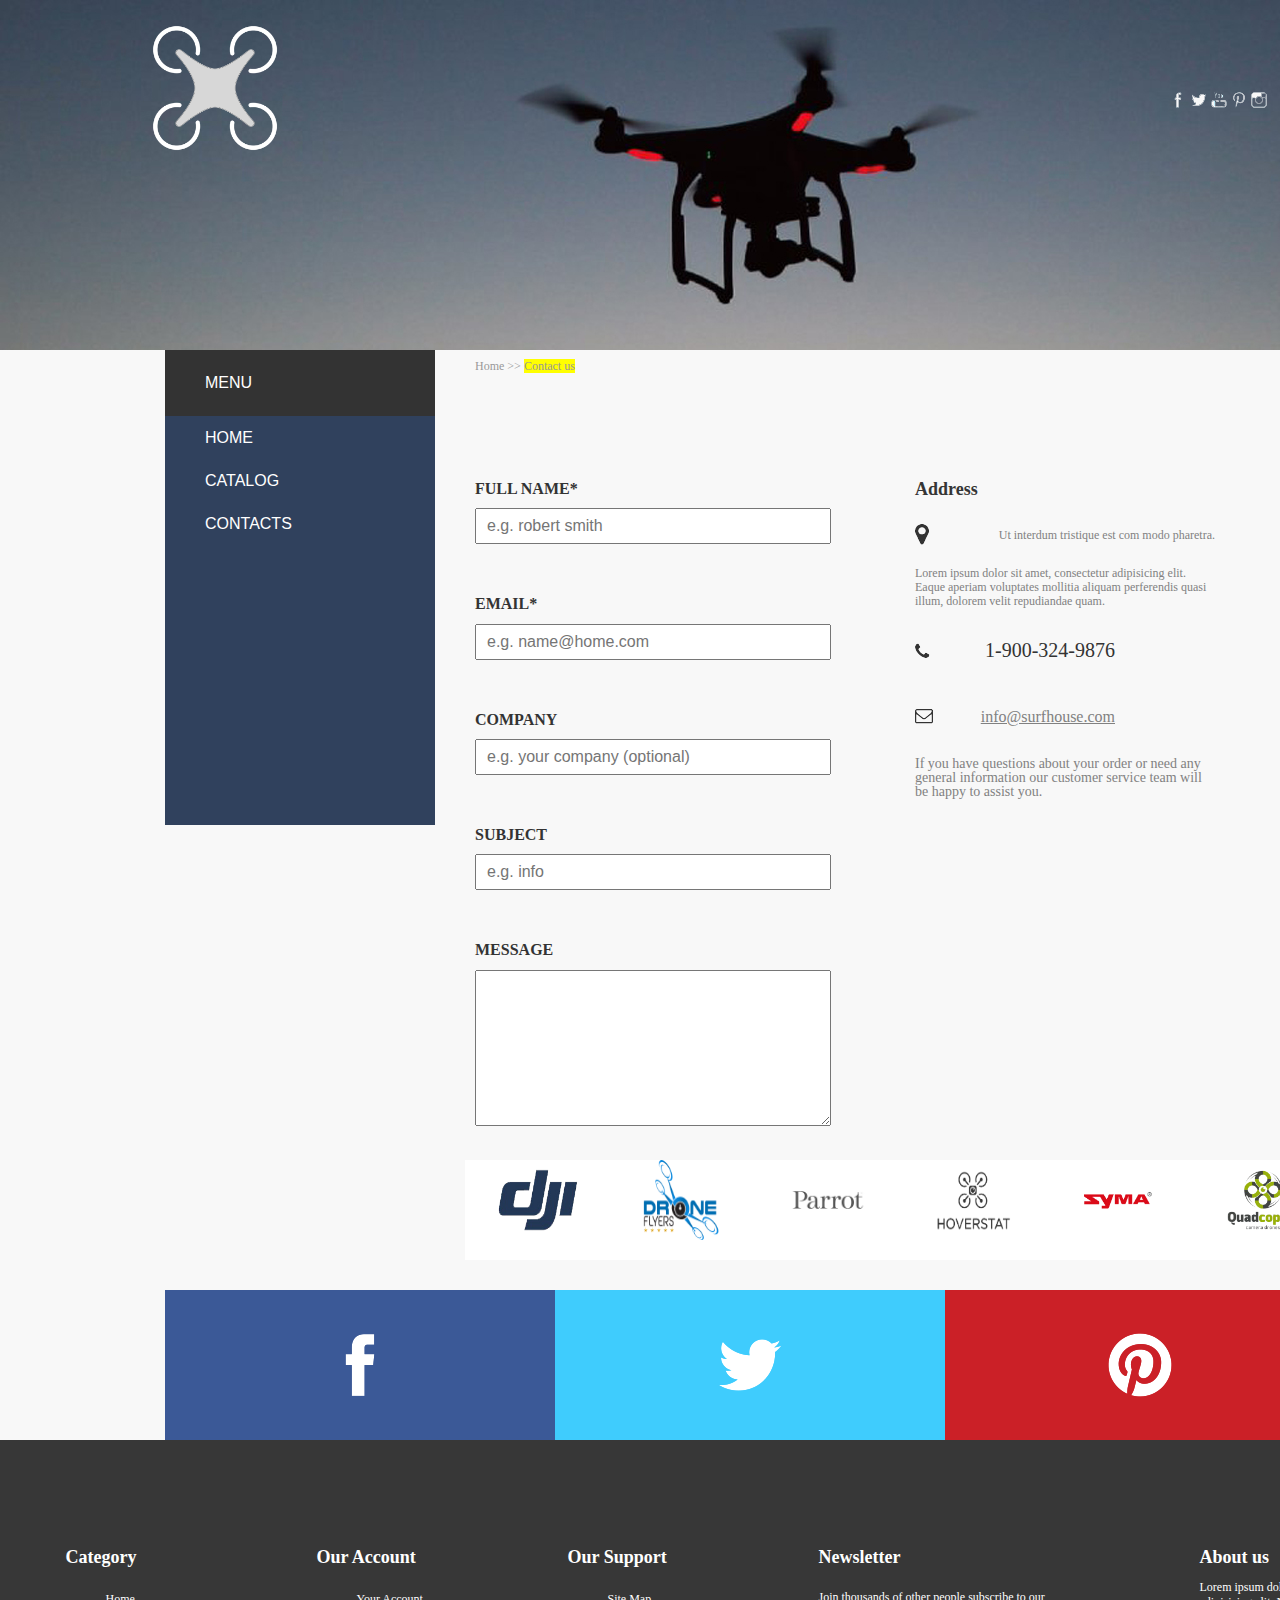
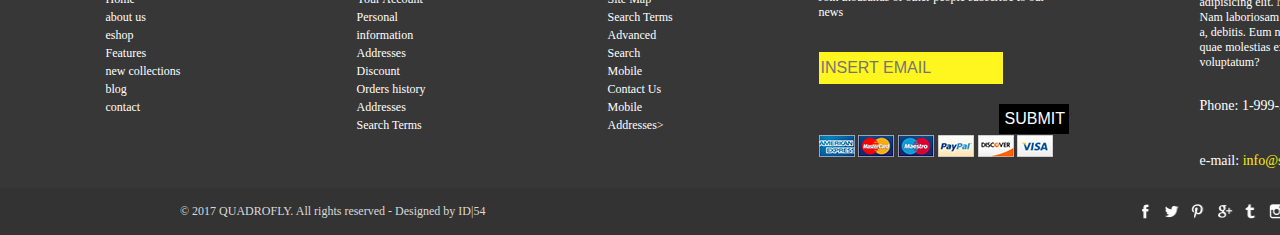
<file: contact.html>
<!DOCTYPE html>
<html lang="ru">
<head>
	<meta charset="UTF-8">
	<title>Contact</title>
	<link rel="stylesheet" href="normalize.css">
	<link rel="stylesheet" href="style.css">
</head>
<body>
	<div class="container">
		<div class="header_contact">
			<div class="logo">
				<img src="img/index/logo.png" alt="Logo" title="logo">
				<div class="header_social">
					<a href=""></a>
					<a href=""></a>
					<a href=""></a>
					<a href=""></a>
					<a href=""></a>
				</div>
			</div>
			<div class="welcome_contact"></div>
		</div>
		<div class="main contact">
			<div class="aside">
				<div class="menu">
					<ul>
						<li>MENU</li>
						<li><a href="index.html">HOME</a></li>
						<li><a href="catalog.html">CATALOG</a></li>
						<li><a href="contact.html">CONTACTS</a></li>
					</ul>
				</div>
			</div>
			<div class="content">
				<h4>Home >> <span>Contact us</span></h4>
				<div class="contact_form">
					<form action="">
						<h3>FULL NAME*</h3>
						<input type="text" placeholder="e.g. robert smith">
						<h3>EMAIL*</h3>
						<input type="email" placeholder="e.g. name@home.com">
						<h3>COMPANY</h3>
						<input type="text" placeholder="e.g. your company (optional)">
						<h3>SUBJECT</h3>
						<input type="text" placeholder="e.g. info">
						<h3>MESSAGE</h3>
						<textarea name="" id="" cols="40" rows="10"></textarea>
					</form>
					<div class="address">
						<h3>Address</h3>
						<div class="pict_p">						
							<img src="img/contact/map_icon.png" alt="">
							<p> Ut interdum tristique est com modo pharetra.</p>
						</div>
						<p>Lorem ipsum dolor sit amet, consectetur adipisicing elit. Eaque aperiam voluptates mollitia aliquam perferendis quasi illum, dolorem velit repudiandae quam.</p>
						<div class="pict_p">						
							<img src="img/contact/phone_icon.png" alt="">
							<p>1-900-324-9876</p>
						</div>
						<div class="pict_p">						
							<img src="img/contact/mail_icon.png" alt="">
							<p>info@surfhouse.com</p>
						</div>	
						<p>If you have questions about your order or need any general information our customer service team will be happy to assist you.</p>
					</div>
				</div>
				<div class="brand_contact">
					<img src="img/index/brands/dji.png" alt="">
					<img src="img/index/brands/flyers.png" alt="">
					<img src="img/index/brands/parrot.png" alt="">
					<img src="img/index/brands/hovercast.png" alt="">
					<img src="img/index/brands/syma.png" alt="">
					<img src="img/index/brands/qdcam.png" alt="">
				</div>
			</div>
			<div class="socio">
				<a href="">
					<div class="fb">
						<img src="img/index/socio/fb.png" alt="">
					</div>
				</a>
				<a href="">
					<div class="tw">
						<img src="img/index/socio/tw.png" alt="">
					</div>
				</a>
				<a href="">
					<div class="pin">
						<img src="img/index/socio/pin.png" alt="">
					</div>
				</a>
			</div>
		</div>
		<div class="footer">
				<div class="up_footer">
					<div>
						<h3>Category</h3>
						<ul>
							<li>Home</li>
							<li>about us</li>
							<li>eshop</li>
							<li>Features</li>
							<li>new collections</li>
							<li>blog</li>
							<li>contact</li>
						</ul>
					</div>
					<div>
						<h3>Our Account</h3>
						<ul>
							<li>Your Account</li>
							<li>Personal information</li>
							<li>Addresses</li>
							<li>Discount</li>
							<li>Orders history</li>
							<li>Addresses</li>
							<li>Search Terms</li>
						</ul>
					</div>
					<div>
						<h3>Our Support</h3>
						<ul>
							<li>Site Map</li>
							<li>Search Terms</li>
							<li>Advanced Search</li>
							<li>Mobile</li>
							<li>Contact Us</li>
							<li>Mobile</li>
							<li>Addresses></li>
						</ul>
					</div>
					<div>
						<h3>Newsletter</h3>
						<p>Join thousands of other people subscribe to our news</p>
						<form action="">
							<input type="text" placeholder="INSERT EMAIL">
							<input type="submit" value="SUBMIT">
						</form>
						<div>
							<img src="img/index/footer/aex.png" alt="">
							<img src="img/index/footer/mastercard.png" alt="">
							<img src="img/index/footer/maestro.png" alt="">
							<img src="img/index/footer/paypal.png" alt="">
							<img src="img/index/footer/discover.png" alt="">
							<img src="img/index/footer/visa.png" alt="">
						</div>
					</div>
					<div>
						<h3>About us</h3>
						<p>Lorem ipsum dolor sit amet, consectetur adipisicing elit. Neque nobis quidem, atque. Nam laboriosam labore, corporis necessitatibus a, debitis. Eum nostrum, dignissimos quisquam quae molestias explicabo quia quas sint voluptatum?</p>
						<h4>Phone: <span>1-999-342-9876</span></h4>
						<h4>e-mail: <span>info@surfhouse.com</span></h4>
					</div>
				</div>
				<div class="down_footer">
					<p>&copy; 2017  QUADROFLY. All rights reserved - Designed by ID|54</p>
					<div class="footer_social">
						<a href=""> <!-- <img src="img/index/footer/fb.png" alt=""> --> </a>
						<a href=""> <!-- <img src="img/index/footer/tw.png" alt=""> --> </a>
						<a href=""> <!-- <img src="img/index/footer/pin.png" alt=""> --> </a>
						<a href=""> <!-- <img src="img/index/footer/gplus.png" alt=""> --> </a>
						<a href=""> <!-- <img src="img/index/footer/inst.png" alt=""> --> </a>
						<a href=""> <!-- <img src="img/index/footer/tumblr.png" alt=""> --> </a>
						<a href=""> <!-- <img src="img/index/footer/rss.png" alt=""> --> </a>
					</div>
				</div>
			</div>
	</div>
</body>
</html>
</file>
<file: style.css>
/**{
	margin: 0;
	padding: 0;
}*/
@font-face{
	font-family: 'Raleway', sans-serif;
	src: url(fonts/Raleway/Raleway-regular.ttf);
}
@font-face{
	font-family: 'Roboto', sans-serif;
	src: url(fonts/Roboto/Roboto-regular.ttf);
}
a{
	text-decoration: none;
	color: #333333;
}
.container{
	margin: 0 auto;
	width: 1500px;
	background-color:  #f8f8f8;
}
.header_index{
	background-color:  #30415D;
	/*opacity: 0.9;*/
	width: 1500px;
	/*height: 700px;*/
}
.header_contact{
	width: 100%;
	height: 350px;
	background-image: url(img/contact/bg.jpg);
}
.logo{
	height: 150px;
	width: 1500px;
	display: flex;
	justify-content: space-between;
	align-items: center;
}
.logo img{
	margin-left: 150px;
	margin-top: 25px;
	height: 130px;
	width: 130px;
}
.header_social{
	width: 100px;
	height: 20px;
	display: flex;
	align-items: center;
	margin-right: 230px;
	margin-top: 50px;
}
.header_social a{
	display: block;
	width: 20px;
	height: 20px;
}
.header_social a:first-child{
	background-image: url(img/index/header/header_social.png);
	background-position: 1px 1px;
}
.header_social a:nth-child(2){
	background-image: url(img/index/header/header_social.png);
	background-position: -25px 1px;
}
.header_social a:nth-child(3){
	background-image: url(img/index/header/header_social.png);
	background-position: -52px 1px;
}
.header_social a:nth-child(4){
	background-image: url(img/index/header/header_social.png);
	background-position: -79px 1px;
}
.header_social a:nth-child(5){
	background-image: url(img/index/header/header_social.png);
	background-position: -106px 1px;
}
.welcome_index{
	height: 550px;
	width: 1500px;
}
.welcome_contact{
	width: 100%;
	height: 200px;
}
.greet{
	background-color:  #fff51f;
	width: 270px;
	height: 300px;
	margin-top: 186px;
	margin-left: 165px;
	padding-left: 5px;
	float: left;
	display: flex;
	flex-wrap: wrap;
	align-content: space-around;
	justify-content: flex-start; 
}
.greet h3{
	font-family: 'Raleway', sans-serif;
	color:  #333333;
	font-size: 30px;/* Approximation due to font substitution */
	font-weight: 700;
	line-height: 30px;/* Approximation due to font substitution */
	text-align: left;
	height: 50px;
	width: 200px;
}
.greet p{
	font-family: 'Raleway', sans-serif;
	color:  #333333;
	font-size: 18px;/* Approximation due to font substitution */
	font-weight: 700;
	font-style: italic;
	line-height: 14px;/* Approximation due to font substitution */
	text-align: left;
	height: 60px;
	width: 220px;
}
.tender{
	width: 315px;
	height: 280px;
	margin-top: 93px;
	margin-right: 274px;
	/*border: 1px solid #fff51f;	*/
	float: right;
	display: flex;
	flex-wrap: wrap;
	align-content: space-between;
	justify-content: flex-start;
}
.tender h3{
	font-family: 'Raleway', sans-serif;
	color:  orange;
	font-size: 48px;
	font-weight: 700;
	line-height: 40px;
	text-align: left;
	margin-bottom: 10px;
}
.tender p{
	width: 315px;
/*	height: 150px;*/
	color:  orange;
	font-size: 18px;/* Approximation due to font substitution */
	font-weight: 400;
	line-height: 24px;/* Approximation due to font substitution */
	text-align: left;
	font-family: 'Raleway', sans-serif;
}
.tender a{
	display: block;
	text-decoration: none;
	background-color:  #fff51f;
	font-family: 'Raleway', sans-serif;
	color:  #000000;
	font-size: 14px;/* Approximation due to font substitution */
	font-weight: 800;
	width: 125px;
	line-height: 50px;
	/*height: 50px;*/
	text-align: center;
	/*align-self: flex-end;*/
}
.main{
	width: 1170px;
	margin: 0 auto;
	margin-top: -20px;
}
.aside{
	width: 270px;
	height: 805px;
	float: left;
}
.menu{
	background-color:  #30415D;
	/*opacity: 0.9;*/
	height: 475px;
}
.menu ul{
	list-style-type: none;
	padding: 0;
	margin: 0;
	font-family: 'Raleway', sans-serif;
}
.menu ul li:first-child{
	padding-left: 40px;
	line-height: 66px;
	background-color:  #333333;
	color: white;
}
.menu ul li a{
	text-decoration: none;
	display: block;
	width: 230px;
	line-height: 43px;
	padding-left: 40px;
	color:  #ffffff;
}
.menu ul li a:hover{
	background-color:  #333333;
	color: white;
}
.contact{
	margin-top: 0px;
	background-color:  #f8f8f8;
}
.content{
	width: 870px;
	/*height: 1644px;*/
	background-color:  #f8f8f8;
	/*background-color: red;*/
	float: right;
	margin-bottom: 30px;
}
.form{
	height: 665px;
	width: 100%;
}
.content a{
	text-decoration: none;
	color: #333333;
}
.new, .sale, .offer{
	background-color:  #f8f8f8;
	/*background-color: red;*/
	width: 870px;
	display: flex;
	flex-wrap: wrap;
	align-content: space-around;
	justify-content: space-around;
}
h4 + .offer{
	margin-top: 50px;
}
/*.new{
	height: 725px;
}*/
.sale{
	/*height: 400px;	*/
	margin-top: 70px;
}
.new h3, 
.sale h3{
	font-family: Century Gothic;
	color:  #707070;
	font-size: 22px;/* Approximation due to font substitution */
	font-weight: 900;
	font-style: italic;
	text-align: left;
	width: 870px;
	margin-left: 30px;
	/*height: 45px;*/
}
.new div,
.sale div,
.offer div{
	width: 270px;
	height: 320px;
	background-color:  #ffffff;
	display: flex;
	/*align-content: space-around;*/
	justify-content: space-around;
	flex-wrap: wrap;
	margin-bottom: 30px;
}
.new div img,
.sale div img,
.offer div img{
	width: 250px;
	height: 235px;
	margin: 10px;
	background-size: cover;
}
.new div span,
.sale div span,
.offer div span{
	width: 125px;
	font-family: Century Gothic;
	color:  #333333;
	font-size: 14px;/* Approximation due to font substitution */
	font-weight: 900;
	font-style: italic;
	line-height: 18.012px;/* Approximation due to font substitution */
	text-align: left;
}
.new div span + span,
.sale div span + span,
.offer div span + span{
	width: 80px;
	font-family: Century Gothic;
	color:  #333333;
	font-size: 18px;/* Approximation due to font substitution */
	font-weight: 900;
	font-style: italic;
	text-align: right;
}
.brand_contact, 
.brand_index{
	background-color: white;
	display: flex;
	justify-content: space-around;
}
.brand_contact{
	width: 870px;
	height: 100px;
	margin-top: 30px;
}
.brand_contact img{
	width: 80px;
	height: 80px;
	background-size: cover;
}
.brand_index{
	clear: both;
	height: 160px;
/*	margin-top: 30px;*/
	/*background-color:  #ffffff;*/
	width: 1170px;
}
.brand_index img{
	width: 160px;
	height: 160px;
	background-size: cover;
}
.instagram{
	background-color:  #eaeaea;
	width: 1170px;
	height: 350px;
}
.pict{
	display: flex;
	align-items: center;
	justify-content: center;
	height: 100px;
	width: 100%;
}
.pict p{
	font-family: Century Gothic;
	color:  #333333;
	font-size: 22px;/* Approximation due to font substitution */
	font-weight: 900;
	font-style: italic;
	text-align: left;
	padding-left: 10px;
}
.photo{
	height: 250px;
	width: 100%;
	display: flex;
	align-items: flex-start;
	justify-content: space-between;
}
.photo img{
	width: 180px;
	height: 180px;
	border: 5px solid white;
}
.socio{
	width: 1170px;
	height: 150px;
	display: flex;
	justify-content: space-around;
}
.fb, .tw,.pin{
	width: 390px;
	height: 150px;
	display: flex;
	align-items: center;
	justify-content: center;
}
.fb{
	background-color:  #3b5997;
	/*float: left;*/
}
.tw{
	background-color:  #3fccfd;
	/*float: left;*/
}
.pin{
	background-color:  #cb2027;
	/*float: right;*/
}
.footer{
	width: 1500px;
	height: 348px;
}
.up_footer{
	background-color:  #373737;
	width: 1500px;
	height: 348px;
	display: flex;
	align-items: center;
	justify-content: space-around;
}
.up_footer div{
	height: 170px;
}
.up_footer div:nth-child(1),
.up_footer div:nth-child(2),
.up_footer div:nth-child(3){
	/*background-color: white;*/
	width: 120px;
	float: left;
	display: flex;
	flex-wrap: wrap;
	align-content: space-between;
}
.up_footer div:nth-child(4){
	width: 250px;
	display: flex;
	flex-wrap: wrap;
}
.up_footer div:last-child{
	width: 235px;
}
.up_footer h3{
	font-family: Century Gothic;
	color:  #ffffff;
	font-size: 18px;/* Approximation due to font substitution */
	font-weight: 700;
	text-align: left;
	margin-bottom: 10px;
}
.up_footer div ul{
	list-style-type: none;
	font-family: Century Gothic;
	color:  #ffffff;
	font-size: 12px;/* Approximation due to font substitution */
	font-weight: 400;
	line-height: 18px;/* Approximation due to font substitution */
	text-align: left;
}
.up_footer div p{
	font-family: Century Gothic;
	color:  #ffffff;
	font-size: 12px;/* Approximation due to font substitution */
	font-weight: 400;
	line-height: 15px;/* Approximation due to font substitution */
	text-align: left;
}
.up_footer input{
	height: 30px;
	border:none;
	outline: none; 
	margin-top: 20px;
}
.up_footer input[type="text"]{
	background-color:  #fff51f;
	width: 180px;
	float: left;
}
.up_footer input[type="submit"]{
	background-color:  #000000;
	color: white;
	width: 70px;
	float: right;
}
.up_footer div div{
	width: 250px;
	height: 25px;
	display: flex;
	align-self: flex-end;
	align-items: center;
	justify-content: space-between;
}
/*.up_footer div div img{

}*/
.up_footer div h4{
	font-family: Century Gothic;
	color:  #ffffff;
	font-size: 14px;/* Approximation due to font substitution */
	font-weight: 400;
	line-height: 23.4px;/* Approximation due to font substitution */
	text-align: left;
}
.up_footer div span{
	line-height: 36px;
}
.up_footer div h4:last-child span{
	color:  #faef03;
}
.down_footer{
	background-color:  #333333;
	width: 1500px;
	height: 47px;
	display: flex;
	align-items: center;
	justify-content: space-between;	
}
.down_footer p{
	margin-left: 180px;
	font-family: Century Gothic;
	color:  #dad9d9;
	font-size: 12px;/* Approximation due to font substitution */
	font-weight: 400;
	line-height: 21.6px; /*Approximation due to font substitution */
	text-align: left;
}
.footer_social{
	display: flex;
	align-items: center;
	justify-content: space-around;
	width: 180px;
	height: 30px;
	margin-right: 185px;
}
.footer_social a{
	display: block;
	width: 30px;
	height: 20px;
}
.footer_social a:first-child{
	background-image: url(img/index/footer/footer_social.png);
}
.footer_social a:nth-child(2){
	background-image: url(img/index/footer/footer_social.png);
	background-position: -25px 0;
}
.footer_social a:nth-child(3){
	background-image: url(img/index/footer/footer_social.png);
	background-position: -53px 0;
}
.footer_social a:nth-child(4){
	background-image: url(img/index/footer/footer_social.png);
	background-position: -80px 0;
}
.footer_social a:nth-child(5){
	background-image: url(img/index/footer/footer_social.png);
	background-position: -108px 0;
}
.footer_social a:nth-child(6){
	background-image: url(img/index/footer/footer_social.png);
	background-position: -135px 0;
}
.footer_social a:nth-child(7){
	background-image: url(img/index/footer/footer_social.png);
	background-position: -165px 0;
}
.content h4{
	font-family: Century Gothic;
	color:  #989898;
	font-size: 12px;/* Approximation due to font substitution */
	font-weight: 400;
	text-align: left;
	width: 100%;
	margin: 10px;
}
.content h4 span{
	background-color: yellow;
}
.contact_form{
	margin-right: 0;
	margin-top: 90px;
	margin-left: 10px;
	/*float: left;*/
	display: flex;
	justify-content: space-between;
}
.contact_form form{
	width: 430 px;
}
.contact_form form h3{
	font-family: Century Gothic;
	color:  #333333;
	font-size: 16px;/* Approximation due to font substitution */
	font-weight: 600;
	text-align: left;
	margin-bottom: 10px;
}
.contact_form input{
	width: 340px;
	height: 30px;
	margin-bottom: 35px;
	padding-left: 10px;
}
.contact_form textarea{
	width: 350px;
	height: 150px;
}
.address{
	width: 300px;
	margin-right: 120px;
}
.address h3{
	font-family: Century Gothic;
	color:  #353535;
	font-size: 18px;/* Approximation due to font substitution */
	font-weight: 900;
	line-height: 14px;/* Approximation due to font substitution */
	text-align: left;
	margin-bottom: 20px;
}
.address p{
	font-family: Century Gothic;
	color:  #818181;
	font-size: 12px;/* Approximation due to font substitution */
	font-weight: 400;
	line-height: 14px;/* Approximation due to font substitution */
	text-align: left;
}
.pict_p:nth-child(4) p{
	color:  #333333;
	font-size: 20px;/* Approximation due to font substitution */
	line-height: 20.8px;/* Approximation due to font substitution */
	margin-right: 100px;
}
.pict_p:nth-child(5) p{
	font-size: 16px;/* Approximation due to font substitution */
	line-height: 20.8px;/* Approximation due to font substitution */
	text-decoration: underline;
	margin-right: 100px;
}
.pict_p{
	display: flex;
	justify-content: space-between;
	align-items: center;
	width: 100%;
	margin: 10px 0;
}

.pict_p img{
	margin-right: 10px;
}
.pict_p:nth-child(5) + p{
	font-size: 14px;
}
.product{
	width: 100%;
}
.product_head{
	/*margin-bottom: 40px;*/
	width: 100%;
}
.product_image{
	margin-left: 10px;
	margin-right: 45px;
	float: left;
	width: 370px;
	display: flex;
	flex-wrap: wrap;
	align-items: center;
	justify-content: space-around;
}
.product_image img{
	background-color:  #eaeaea;
	width: 70px;
	height: 110px;
}
.product_image img:first-child{
	background-color: transparent;
	width: 370px;
	height: 370px;
	margin-bottom: 20px;
}
.product_descr{
	width: 445px;
	float: right;
}
.product_descr h3{
	font-family: 'Roboto', sans-serif;
	color:  #353535;
	font-size: 24px;/* Approximation due to font substitution */
	font-weight: 700;
	text-align: left;
	margin-bottom: 50px;
}
.product_descr h3:nth-child(2){
	color:  #111111;
	font-size: 22px;/* Approximation due to font substitution */
	font-weight: 500;
	font-style: italic;
	margin-bottom: 25px;
}
.product_descr h4,
.product_descr p{
	margin-left: 0;
	font-family: 'Roboto', sans-serif;
	color:  #353535;
	font-size: 16px;/* Approximation due to font substitution */
	font-weight: 400;
	line-height: 20px;/* Approximation due to font substitution */
	text-align: left;
}
.product_descr p{
	color:  #707070;
	font-size: 12px;
	line-height: 16px;/* Approximation due to font substitution */
	margin-bottom: 20px;
}
.product_descr a{
	display: block;
	width: 130px;
	height: 48px;
	background-color: #fb4d01;
	margin-left: 140px;
	text-decoration: none;
	line-height: 48px;	
	text-align: center;
	font-family: 'Roboto', sans-serif;
	color:  #ffffff;
	font-size: 16px;/* Approximation due to font substitution */
	font-weight: 400;
	transform: scaleY(1.0008);
}
hr{
	width: 90%;
	margin-bottom: 30px;
}
.description{
	width: 100%;
	clear: both;
	padding-top: 40px;
}
.description div:first-child{
	background-color:  #26d2fc;
	width: 180px;
	height: 35px;
	display: flex;
	align-items: center;
	justify-content: center;
	font-family: 'Roboto', sans-serif;
	color:  #333333;
	font-size: 11px;/* Approximation due to font substitution */
	font-weight: 400;
	text-align: left;
	transform: scaleY(1.1);
	border: none;
	margin-left: 15px;
}
.description div{
	width: 100%;
	/*height: 270px;*/
	padding-left: 10px;
	border: 1px solid #808080;
	font-family: Verdana;
	color:  #808080;
	line-height: 15px;
	text-align: left;
}
.description div h4{
	font-size: 12px;
	font-weight: 500;
}
.description div p{
	font-size: 11px;
	font-weight: 400;
}
</file>
